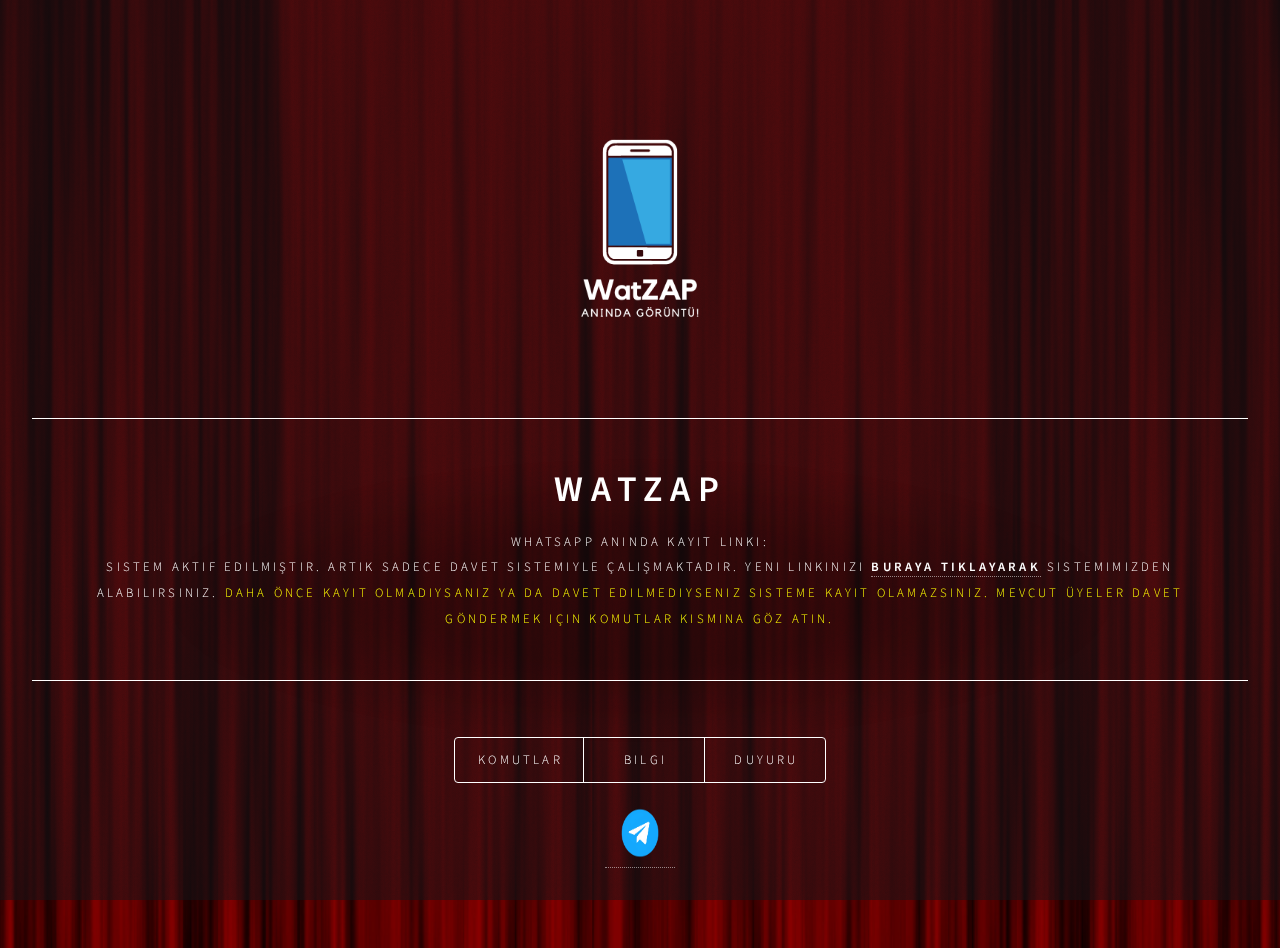
<file: index.html>
<!DOCTYPE HTML>

<html>
	<head>
		<title>WatZap</title>
		<meta charset="utf-8" />
		<meta name="viewport" content="width=device-width, initial-scale=1, user-scalable=no" />
		<link rel="stylesheet" href="assets/css/main.css" />
		<noscript><link rel="stylesheet" href="assets/css/noscript.css" /></noscript>
	</head>
	<body class="is-preload">

		<!-- Wrapper -->
			<div id="wrapper">
               <img src="images/wplogo2.png" style="width: 370px; height: 370px;">
				<!-- Header -->
					<header id="header">
					
						<div class="content">
							<div class="inner">
								<h1>WatZAP</h1>





								<p>WhatsApp Anında Kayıt Linki:<br />
								Sistem aktif edilmiştir. Artık sadece davet sistemiyle çalışmaktadır. Yeni linkinizi <a href="https://watzap.net/kayit"><b>BURAYA TIKLAYARAK</b></a> sistemimizden alabilirsiniz. 
								<font color="yellow">Daha önce kayıt olmadıysanız ya da davet edilmediyseniz sisteme kayıt olamazsınız. Mevcut üyeler davet göndermek için KOMUTLAR kısmına göz atın.</font></p>
							</div>
						</div>
						<nav>
							<ul>
								<li><a href="#komutlar">Komutlar</a></li>
								<li><a href="#bilgi">Bilgi</a></li>
								<li><a href="#duyuru">Duyuru</a></li>
								<!--<li><a href="#elements">Elements</a></li>-->
							</ul>
						</nav>
						<script src="https://cdn.onesignal.com/sdks/OneSignalSDK.js" async=""></script>
<script>
  window.OneSignal = window.OneSignal || [];
  OneSignal.push(function() {
    OneSignal.init({
      appId: "0a1c99b6-be61-42a2-81e1-bf06e5854fef",
    });
  });
</script>
					</header>

				<!-- Main -->
					<div id="main">

						<!-- Intro -->
							<article id="komutlar">
								<h2 class="major">Komutlar</h2>
								<p style="font-size: 20px; "><span style="color: yellow;  font-family: sans-serif;">Kayıt</span> - Sisteme kaydınız yapılır ve anında bilgileriniz gönderilir.</p>
								<p style="font-size: 20px; "><span style="color: yellow;  font-family: sans-serif;">Davet 905xxxxxx</span> - Başında + olmadan yazarak istediğiniz arkadaşınızı sisteme davet edebilirsiniz.</p>
								<p style="font-size: 20px; "><span style="color: yellow;  font-family: sans-serif;">Kanallar</span> - Kanal kategorileri listelenir.</p>
								<p style="font-size: 20px; "><span style="color: yellow;  font-family: sans-serif;">Aç KanalNO </span> - Kanalları kategorisini açıp kapatmak içindir. Örnek: aç 1-2-5-7</p>
								<p style="font-size: 20px; "><span style="color: yellow;  font-family: sans-serif;">Bilgi </span> -  Mevcut bilgileriniz tekrar gönderilir.</p>
								<p style="font-size: 20px; "><span style="color: yellow;  font-family: sans-serif;">Şifre YeniŞifre  </span> -  Hesabınıza yeni şifre belirlemek içindir.</p>
								<p style="font-size: 20px; "> - İleride yeni komutlar eklenecek ve sitemizden bildirilecektir.</p>
 
						


 
							</article>

						<!-- Work -->
							<article id="bilgi">
								<h2 class="major">Bilgilendirme</h2>
								<p style="font-size: 20px; ">WatZAP.NET Dünyanın ilk ve tek sadece whatsapp üzerinden yönetilebilen kayıt sistemidir. Kayıt olduğunuz anda bilgileriniz whatsappınıza iletilir. Whatsapp numarası değişiklik gösterebilir. Bu nedenle her zaman ana sayfamızdaki kayıt linki üzerinden tıklayıp mesaj göndermeniz tavsiye edilir. Üyelik ve tüm işlemler whatsapp üzerinden otomatik olarak yapılır. Hiç bir gizli ya da ek ücret yoktur. Ücretsiz kullanım süreniz bittiğinde devam edip etmemek tamamen size kalmıştır. Devam etmek isteyen kullanıcılarımızın ödeme yapması yeterlidir. Ödeme yapıldığı an sistem otomatikman premium hesabınızı aktif eder. Belli bir sayıya ulaşana kadar ücretsiz kullanım devam edecektir. Belirlenen limit aşıldığında ücretsiz kullanım hakkı sona erdirilecek, yalnız premium kullanıcılar için sistemimiz devam edecektir.</p>
								
							</article>

						<!-- About -->
						<article id="duyuru">
								<h2 class="major">Duyuru - 18 Şubat 2022</h2>
								 <p style="font-size: 20px; "><span style="color: yellow;  font-family: sans-serif;"><u>Önemli değişiklikler</u> </span>  <br> - Yeni üyelikler Türkiye, Almanya ve Azerbaycan olmak üzere 3 ülkeden kabul edilmektedir. Diğer ülkelerden yapılan tüm kayıtlar sistemimizden silinmiştir.
							<br>
									 - Sistem yeni üyelikleri yalnızca mevcut üyelerin davet göndermesi ile kabul eder. Davet edilmeyenler üye olamaz.
							<br>		 - Her kullanıcının 5 davet hakkı olur. Belirli bir süre için yeni davet hakları tarafımızdan eklenir.
							<br>		 - Hatalı davet numarasında davet hakkınız boşa gider. Doğru davet göndermek için KOMUTLAR kısmına bakınız.
							<br>		 - Sayfanın altında bulunan Telegram logosuna tıklayarak duyuru kanalımızı takip etmeyi unutmayın.
									 
							    </p>
							</article>



					
					</div>
				<a href="https://t.me/watzapnet"><img src="telegram.png" alt="" style="width: 70px; height: 50px; margin-top: 25px;"></a>

		
					<footer id="footer">
						<!-- <p class="copyright">&copy; Untitled. Design: <a href="https://html5up.net">HTML5 UP</a>.</p> -->
					</footer>

			</div>
			

		<!-- BG -->
			<div id="bg"></div>

		<!-- Scripts -->
			<script src="assets/js/jquery.min.js"></script>
			<script src="assets/js/browser.min.js"></script>
			<script src="assets/js/breakpoints.min.js"></script>
			<script src="assets/js/util.js"></script>
			<script src="assets/js/main.js"></script>

	</body>
</html>
</file>
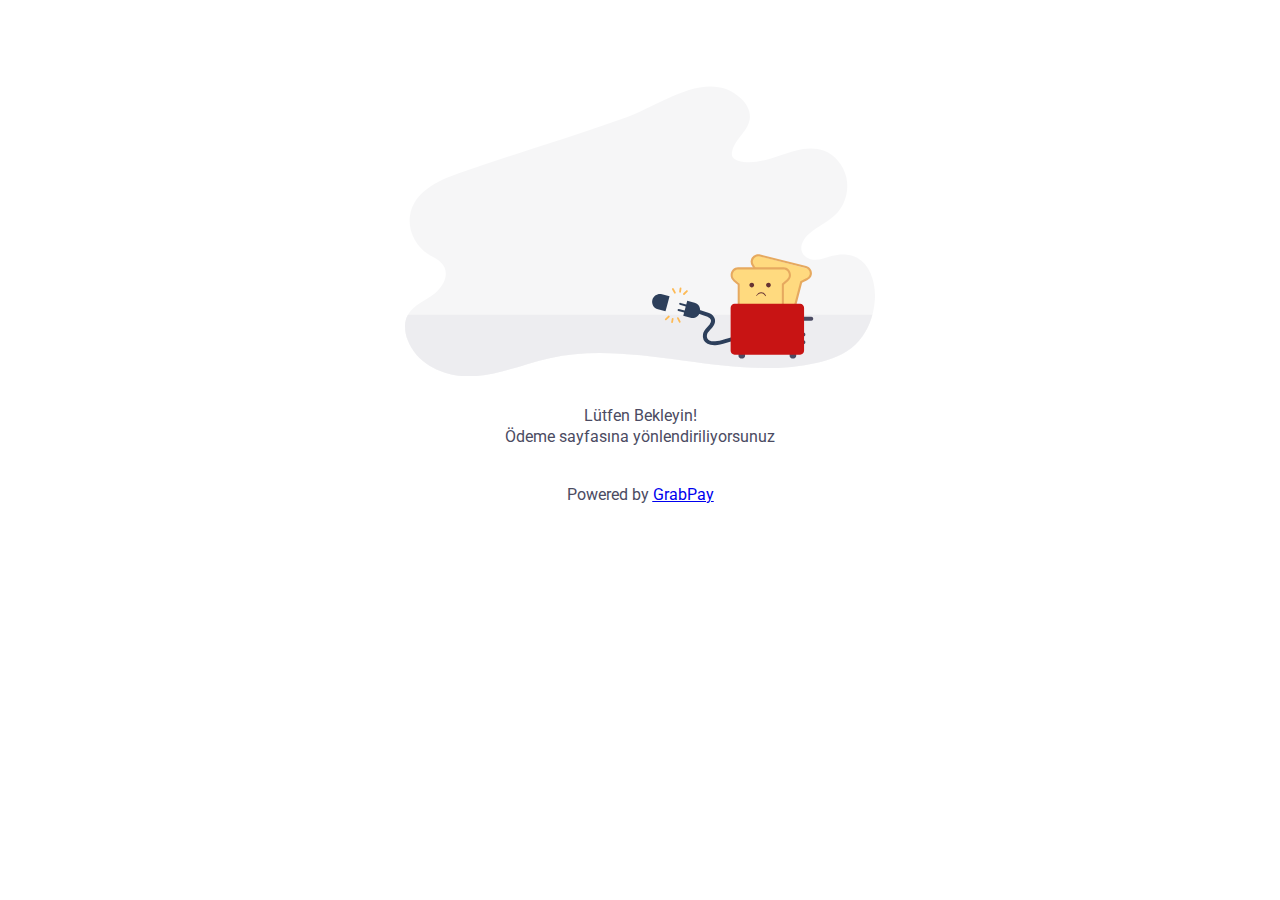
<file: pay/index.html>
<!DOCTYPE html>
<html lang="en" >
<head>
  <meta charset="UTF-8">
  <title>CodePen - Woops. toast</title>
  <link rel="stylesheet" href="./style.css">

</head>
<body>
<!-- partial:index.partial.html -->
<div class="main-error-page">
  <svg
    xmlns="http://www.w3.org/2000/svg"
    xmlns:xlink="http://www.w3.org/1999/xlink"
    width="auto"
    height="290"
    viewBox="0 0 470 290"
  >
    <defs>
      <path
        id="prefix__a"
        d="M221.677 31.582c-55.54 19.895-112.156 36.51-167.848 55.993C33.02 94.854 8.92 106.19 5.062 129.52c-2.513 15.198 5.634 31.108 17.898 38.96 5.99 3.835 13.34 6.531 16.472 13.261 4.87 10.459-3.88 22.449-13.113 28.531-9.236 6.083-20.5 10.905-24.704 21.695-1.121 2.876-1.61 5.944-1.615 9.05v.082c.006 4.547 1.05 9.169 2.674 13.386 10.06 26.125 39.391 37.567 65.477 36.17 26.086-1.398 50.827-12.414 76.417-18.085 43.668-9.678 88.389-3.63 133.098 2.418 45.256 6.122 90.501 12.244 134.63 2.054 13.65-3.153 27.4-8.086 37.944-17.999 11.883-11.174 18.63-28.03 19.648-45.048.069-1.15.106-2.31.112-3.477v-.557c-.067-15.128-5.551-31.08-17.856-37.794-7.833-4.274-17.195-4.1-25.7-1.775-5.43 1.485-10.766 3.811-16.368 3.85-5.601.04-11.763-3-13.386-8.812-1.707-6.11 2.182-12.416 6.642-16.586 9.073-8.477 21.203-12.714 29.44-22.137 7.927-9.07 11.265-22.586 8.575-34.734-2.692-12.149-11.326-22.552-22.189-26.73-14.224-5.471-29.105-.465-44.051 4.542-14.139 4.736-28.34 9.474-42.1 5.336-2.1-.63-4.312-1.606-5.418-3.643-1.08-1.989-.835-4.511-.214-6.719 3.468-12.355 16.938-20.22 17.528-33.12.322-7.01-3.504-13.572-8.325-18.26C327.188 4.247 316.599.782 305.483.782c-28.103 0-59.605 22.132-83.806 30.8z"
      />
      <path
        id="prefix__c"
        d="M39.89.625c-2.162 6.638-7.77 12.79-13.571 16.612-9.236 6.082-20.5 10.904-24.704 21.694C.494 41.807.005 44.875 0 47.98v.082c.006 4.547 1.05 9.17 2.674 13.386 10.06 26.126 39.391 37.568 65.477 36.17 26.086-1.397 50.827-12.414 76.417-18.085 43.668-9.678 88.389-3.629 133.098 2.419 45.256 6.122 90.501 12.244 134.63 2.054 13.65-3.154 27.4-8.086 37.944-18 11.883-11.174 18.63-28.03 19.648-45.048.069-1.15.106-2.31.112-3.477v-.557c-.025-5.484-.761-11.079-2.277-16.3H39.89z"
      />
      <path
        id="prefix__e"
        d="M.99 2.778v5.157c0 1.457 1.467 2.638 3.277 2.638s3.278-1.181 3.278-2.638V2.778c0-1.457-1.467-2.637-3.278-2.637C2.457.141.99 1.321.99 2.778z"
      />
      <path
        id="prefix__g"
        d="M.577 2.778v5.157c0 1.457 1.468 2.638 3.279 2.638 1.81 0 3.278-1.181 3.278-2.638V2.778c0-1.457-1.468-2.637-3.278-2.637S.576 1.321.576 2.778z"
      />
      <path
        id="prefix__i"
        d="M.39 2.037c0 1.08.88 1.956 1.966 1.956 1.087 0 1.968-.877 1.968-1.956 0-1.08-.88-1.956-1.968-1.956C1.27.081.39.957.39 2.037z"
      />
      <path
        id="prefix__k"
        d="M.39 2.466c0 1.08.88 1.956 1.966 1.956 1.087 0 1.968-.875 1.968-1.956 0-1.079-.88-1.954-1.968-1.954C1.27.512.39 1.387.39 2.466z"
      />
      <path
        id="prefix__m"
        d="M1.963.022C.893.022.026.898.026 1.977c0 1.08.867 1.956 1.937 1.956H16.45c1.068 0 1.935-.876 1.935-1.956 0-1.079-.867-1.955-1.935-1.955H1.963z"
      />
      <path
        id="prefix__o"
        d="M5.214 5.34c-.85 3.38 1.072 5.145 5.14 11.15L.464 55.893l44.419 11.492 9.888-39.401c6.384-3.286 8.919-3.909 9.77-7.295.793-3.159-1.093-6.383-4.206-7.189L12.294 1.071c-.48-.125-.962-.185-1.437-.185-2.598 0-4.972 1.783-5.643 4.453z"
      />
      <path
        id="prefix__q"
        d="M5 6.465c-1.055 4.052 1.213 6.332 4.666 11.2l-9.2 35.38 2.075.52 9.442-36.306c-3.886-5.53-5.717-7.165-4.909-10.276.758-2.91 3.791-4.675 6.762-3.933l45.868 11.453c2.971.742 4.772 3.714 4.015 6.624-.81 3.118-3.222 3.687-9.328 6.72L44.95 64.154l2.076.518 9.2-35.38c5.404-2.654 8.514-3.59 9.57-7.646 1.047-4.032-1.447-8.15-5.563-9.177L14.365 1.016c-.635-.159-1.273-.234-1.9-.234-3.44 0-6.58 2.274-7.465 5.683z"
      />
      <path
        id="prefix__s"
        d="M5.916.737C2.89.737.428 3.265.428 6.37c0 3.326 2.16 4.498 7.25 9.07v32.236h43.2V15.44c5.077-4.56 7.25-5.74 7.25-9.07 0-3.105-2.462-5.633-5.488-5.633H5.916z"
      />
      <path
        id="prefix__u"
        d="M7.721.63C3.638.63.314 4.073.314 8.3c0 4.249 2.667 5.935 7.065 9.878v30.697h2.058V17.21C4.476 12.72 2.375 11.562 2.375 8.3c0-3.05 2.398-5.535 5.346-5.535h45.511c2.949 0 5.347 2.484 5.347 5.534 0 3.269-2.108 4.422-7.062 8.911v31.665h2.06V18.178c4.389-3.939 7.061-5.626 7.061-9.879 0-4.227-3.32-7.668-7.406-7.668H7.722z"
      />
      <path
        id="prefix__w"
        d="M4.278.171C2.09.171.314 1.931.314 4.097v43c0 2.168 1.776 3.926 3.964 3.926H69.79c2.187 0 3.963-1.758 3.963-3.926v-43C73.753 1.93 71.977.17 69.79.17H4.278z"
      />
      <path
        id="prefix__y"
        d="M.102 2.593C-.017 3.898.95 5.053 2.26 5.177c1.308.122 2.469-.835 2.591-2.138C4.97 1.735 4.007.58 2.696.456 2.62.448 2.544.445 2.47.445 1.253.445.217 1.367.102 2.593z"
      />
      <path
        id="prefix__A"
        d="M.007 2.613c-.119 1.303.844 2.459 2.155 2.582 1.311.122 2.472-.834 2.593-2.138.12-1.304-.843-2.46-2.154-2.582-.077-.009-.153-.011-.227-.011-1.216 0-2.253.92-2.367 2.149z"
      />
      <path
        id="prefix__C"
        d="M.79 3.73c-.144.275.15.627.337.37C3.783.462 7.604.373 9.772 4.237c.244.43.852-.108.639-.557C9.353 1.496 7.533.36 5.676.36 3.852.36 1.994 1.456.79 3.73z"
      />
      <path
        id="prefix__E"
        d="M8.699 4.235L2.878 2.667c-.528-.144-1.074.182-1.219.725-.143.547.167 1.102.693 1.243l5.821 1.572-1.076 4.048-5.821-1.572c-.528-.141-1.073.183-1.217.729-.145.544.164 1.1.692 1.24l5.822 1.573-.9 3.377 7.313 1.973c4.037 1.088 8.21-1.407 9.32-5.573.753-2.832-.102-5.71-1.996-7.605-.893-.891-2.014-1.564-3.307-1.914L9.69.511 8.7 4.235z"
      />
      <path
        id="prefix__G"
        d="M1.203 6.693c-1.123 4.183 1.356 8.479 5.536 9.596l7.57 2.024 1.534-5.714 2.531-9.428-7.569-2.025C10.128.966 9.445.88 8.775.88c-3.462 0-6.632 2.31-7.572 5.814z"
      />
    </defs>
    <g fill="none" fill-rule="evenodd">
      <path fill="#FFF" d="M0 0H1366V800H0z" transform="translate(-448 -158)" />
      <g>
        <g transform="translate(-448 -158) translate(448 157) translate(0 .61)">
          <mask id="prefix__b" fill="#fff">
            <use xlink:href="#prefix__a" />
          </mask>
          <path
            fill="#F6F6F7"
            d="M-5.995 296.763L475.995 296.763 475.995 -5.213 -5.995 -5.213z"
            mask="url(#prefix__b)"
          />
        </g>
        <g
          transform="translate(-448 -158) translate(448 157) translate(0 193.645)"
        >
          <mask id="prefix__d" fill="#fff">
            <use xlink:href="#prefix__c" />
          </mask>
          <path
            fill="#EDEDF0"
            d="M-20.194 115.101L487.354 115.101 487.354 36.101 -20.194 36.101z"
            mask="url(#prefix__d)"
          />
        </g>
        
        <g 
          transform="translate(-448 -158) translate(448 157) translate(389.862 231.813)"
        >
          <mask id="prefix__n" fill="#fff">
            <use xlink:href="#prefix__m" />
          </mask>
          <path
                 class="fio"
            fill="#4B4B62"
            d="M-5.969 9.929L24.38 9.929 24.38 -5.973 -5.969 -5.973z"
            mask="url(#prefix__n)"
          />
        </g>

        <path class="fio"
          stroke="#2D3F5B"
          stroke-linecap="round"
          stroke-width="4"
          d="M332.999 253.51c-7.766-.244-14.938 4.491-22.688 4.744-2.34.077-4.8.01-6.847-1.128-2.662-1.483-3.966-4.531-3.511-7.501.564-3.683 3.808-5.906 6.02-8.612 3.643-4.453 2.47-9.05-2.76-11.169-5.66-2.293-11.803-3.685-17.833-4.585"
          transform="translate(-448 -158) translate(448 157)"
        />

        <g class="full-torradeira">
          <g
            transform="translate(-448 -158) translate(448 157) translate(332.51 262.987)"
          >
            <mask id="prefix__f" fill="#fff">
              <use xlink:href="#prefix__e" />
            </mask>
            <path
              fill="#4B4B62"
              d="M-5.006 16.566L13.541 16.566 13.541 -5.855 -5.006 -5.855z"
              mask="url(#prefix__f)"
            />
          </g>
          <g
            transform="translate(-448 -158) translate(448 157) translate(384.066 262.987)"
          >
            <mask id="prefix__h" fill="#fff">
              <use xlink:href="#prefix__g" />
            </mask>
            <path
              fill="#4B4B62"
              d="M-5.418 16.566L13.129 16.566 13.129 -5.855 -5.418 -5.855z"
              mask="url(#prefix__h)"
            />
          </g>
          <g
            transform="translate(-448 -158) translate(448 157) translate(396.056 247.4)"
          >
            <mask id="prefix__j" fill="#fff">
              <use xlink:href="#prefix__i" />
            </mask>
            <path
              fill="#4B4B62"
              d="M-5.605 9.989L10.318 9.989 10.318 -5.913 -5.605 -5.913z"
              mask="url(#prefix__j)"
            />
          </g>
          <g
            transform="translate(-448 -158) translate(448 157) translate(396.056 254.793)"
          >
            <mask id="prefix__l" fill="#fff">
              <use xlink:href="#prefix__k" />
            </mask>
            <path
              fill="#4B4B62"
              d="M-5.605 10.418L10.318 10.418 10.318 -5.483 -5.605 -5.483z"
              mask="url(#prefix__l)"
            />
          </g>

          <g class="pao-atras">
            <g
              transform="translate(-448 -158) translate(448 157) translate(340.903 169.665)"
            >
              <mask id="prefix__p" fill="#fff">
                <use xlink:href="#prefix__o" />
              </mask>
              <path
                fill="#FFDA7F"
                d="M-5.53 73.379L70.718 73.379 70.718 -5.109 -5.53 -5.109z"
                mask="url(#prefix__p)"
              />
            </g>
            <g
              transform="translate(-448 -158) translate(448 157) translate(340.903 168.466)"
            >
              <mask id="prefix__r" fill="#fff">
                <use xlink:href="#prefix__q" />
              </mask>
              <path
                fill="#E6A95F"
                d="M-5.53 70.667L72.03 70.667 72.03 -5.213 -5.53 -5.213z"
                mask="url(#prefix__r)"
              />
            </g>
          </g>

          <g class="pao-frente">
            <g
              transform="translate(-448 -158) translate(448 157) translate(326.515 182.854)"
            >
              <mask id="prefix__t" fill="#fff">
                <use xlink:href="#prefix__s" />
              </mask>
              <path
                fill="#FFDA7F"
                d="M-5.568 53.67L64.123 53.67 64.123 -5.259 -5.568 -5.259z"
                mask="url(#prefix__t)"
              />
            </g>
            <g
              transform="translate(-448 -158) translate(448 157) translate(325.316 181.655)"
            >
              <mask id="prefix__v" fill="#fff">
                <use xlink:href="#prefix__u" />
              </mask>
              <path
                fill="#E6A95F"
                d="M-5.68 54.87L66.634 54.87 66.634 -5.363 -5.68 -5.363z"
                mask="url(#prefix__v)"
              />
            </g>

            <g
              
              transform="translate(-448 -158) translate(448 157) translate(344.301 197.242)"
            >
              <mask id="prefix__z" fill="#fff">
                <use xlink:href="#prefix__y" />
              </mask>
              <path
                     class="olho-esq"
                fill="#633"
                d="M-4.153 -6.995L12.298 -3.797 9.107 12.627 -7.346 9.429z"
                mask="url(#prefix__z)"
              />
            </g>
            <g
               
              transform="translate(-448 -158) translate(448 157) translate(361.087 197.242)"
            >
              <mask id="prefix__B" fill="#fff">
                <use xlink:href="#prefix__A" />
              </mask>
              <path
                    class="olho-dir"
                fill="#633"
                d="M-4.248 -6.976L12.203 -3.778 9.011 12.645 -7.441 9.448z"
                mask="url(#prefix__B)"
              />
            </g>
            <g
               
              transform="translate(-448 -158) translate(448 157) translate(350.495 206.834)"
            >
              <mask id="prefix__D" fill="#fff">
                <use xlink:href="#prefix__C" />
              </mask>
              <path
                    class="boca"
                fill="#633"
                d="M-3.14 -7.546L17.993 -3.438 14.8 12.985 -6.333 8.878z"
                mask="url(#prefix__D)"
              />
            </g>
          </g>
          <g
            class="torradeira"
            transform="translate(-448 -158) translate(448 157) translate(325.316 218.624)"
          >
            <mask id="prefix__x" fill="#fff">
              <use xlink:href="#prefix__w" />
            </mask>
            <path
              fill="#C81414"
              d="M-5.68 57.017L79.748 57.017 79.748 -5.823 -5.68 -5.823z"
              mask="url(#prefix__x)"
            />
          </g>
        </g>
        <g
          class="raios"
          stroke="#fdba55"
          stroke-linecap="round"
          stroke-width="1.8"
        >
          <path
            d="M18.393 5.769L21.35 2.82M9.304 4.452L7.306.783M14.502 3.516L14.981.207M3.272 28.271L.229 31.133M12.317 29.853L14.208 33.577M7.095 30.637L6.52 33.93"
            transform="translate(-448 -158) translate(448 157) translate(260.571 203.237)"
          />
        </g>
        <g
           
          transform="translate(-448 -158) translate(448 157) translate(272.561 215.226)"
        >
          <mask id="prefix__F" fill="#fff">
            <use xlink:href="#prefix__E" />
          </mask>
          <path class="tomada"
            fill="#2D3F5B"
            d="M10.383 -14.007L34.351 9.962 12.875 31.438 -11.095 7.469z"
            mask="url(#prefix__F)"
          />
        </g>
        <g
           
          transform="translate(-448 -158) translate(448 157) translate(246.184 208.033)"
        >
          <mask id="prefix__H" fill="#fff">
            <use xlink:href="#prefix__G" />
          </mask>
          <path class="tomada"
            fill="#2D3F5B"
            d="M10.807 -12.875L32.391 8.709 10.793 30.309 -10.793 8.724z"
            mask="url(#prefix__H)"
          />
        </g>
      </g>
    </g>
  </svg>

   <h2 class="error-subtitle">
    Lütfen Bekleyin! <br>Ödeme sayfasına yönlendiriliyorsunuz
  </h2>
  <h2 class="error-subtitle">
    Powered by <a href="https://www.grab.com/sg/pay/" target="_blank"><u>GrabPay</u></a>
  </h2>


 
</div>
<!-- partial -->
  <script  src="./script.js"></script>

</body>
</html>
</file>
<file: assets/css/noscript.css>
/*
	Dimension by HTML5 UP
	html5up.net | @ajlkn
	Free for personal and commercial use under the CCA 3.0 license (html5up.net/license)
*/

/* BG */

	body.is-preload #bg:before {
		background-color: transparent;
	}

/* Header */

	body.is-preload #header {
		-moz-filter: none;
		-webkit-filter: none;
		-ms-filter: none;
		filter: none;
	}

		body.is-preload #header > * {
			opacity: 1;
		}

		body.is-preload #header .content .inner {
			max-height: none;
			padding: 3rem 2rem;
			opacity: 1;
		}

/* Main */

	#main article {
		opacity: 1;
		margin: 4rem 0 0 0;
	}
</file>
<file: pay/style.css>
@import url('https://fonts.googleapis.com/css2?family=Roboto&display=swap');
.main-error-page {
  min-height: 600px;
  margin: 0px auto;
  width: auto;
  max-width: 560px;
  display: flex;
  align-items: center;
  justify-content: center;
  flex-direction: column;
}
.error-title {
  max-width: 529px; 
  font-family: Roboto;
  font-size: 38px;
  font-weight: bold;
  font-stretch: normal;
  font-style: normal;
  line-height: normal;
  letter-spacing: normal;
  text-align: center;
  color: #4b4b62;
  margin-bottom: 16px;
}

.error-subtitle {
  max-width: 568px; 
  font-family: Roboto;
  font-size: 16px;
  font-weight: normal;
  font-stretch: normal;
  font-style: normal;
  line-height: 1.31;
  letter-spacing: normal;
  text-align: center;
  color: #4b4b62;
  margin-bottom: 24px;
}
svg {
  margin-bottom: 16px;
}


.full-torradeira {
   
}
.torradeira {
}

.pao-atras {
  animation: leftright 1s alternate infinite;
  transform-origin: center;
}
.pao-frente {
    animation: leftright 1s 0.3s alternate infinite;
  transform-origin: center;
}

.olho-esq {
  
    animation: sad 2s alternate infinite;
  transform-origin: center;
}

.olho-dir {
  
    animation: sad 2s alternate infinite;
  transform-origin: center;
}
.boca {
    animation: sad 2s alternate infinite;
  transform-origin: center;
}
.raios {
  -webkit-animation: flicker-4 4s linear infinite both;
  animation: flicker-4 4s linear infinite both;
}
.tomada {
  -webkit-animation: vibrate-1 3s linear infinite both;
	        animation: vibrate-1 3s linear infinite both;
}
.fio-500 {
  -webkit-animation: vibrate-1 3s linear infinite both;
	        animation: vibrate-1 3s linear infinite both;
}
.fio{ 
  -webkit-animation: vibrate-1 3s linear infinite both;
	        animation: vibrate-1 3s linear infinite both;
}

@keyframes scales {
  from {
    transform: scale(0.98);
  }
  to {
    transform: scale(1);
  }
}

/* ----------------------------------------------
 * Generated by Animista on 2020-4-1 14:58:16
 * Licensed under FreeBSD License.
 * See http://animista.net/license for more info. 
 * w: http://animista.net, t: @cssanimista
 * ---------------------------------------------- */

/**
 * ----------------------------------------
 * animation flicker-4
 * ----------------------------------------
 */
@-webkit-keyframes flicker-4 {
  0%,
  100% {
    opacity: 1;
  }
  31.98% {
    opacity: 1;
  }
  32% {
    opacity: 0;
  }
  32.8% {
    opacity: 0;
  }
  32.82% {
    opacity: 1;
  }
  34.98% {
    opacity: 1;
  }
  35% {
    opacity: 0;
  }
  35.7% {
    opacity: 0;
  }
  35.72% {
    opacity: 1;
  }
  36.98% {
    opacity: 1;
  }
  37% {
    opacity: 0;
  }
  37.6% {
    opacity: 0;
  }
  37.62% {
    opacity: 1;
  }
  67.98% {
    opacity: 1;
  }
  68% {
    opacity: 0;
  }
  68.4% {
    opacity: 0;
  }
  68.42% {
    opacity: 1;
  }
  95.98% {
    opacity: 1;
  }
  96% {
    opacity: 0;
  }
  96.7% {
    opacity: 0;
  }
  96.72% {
    opacity: 1;
  }
  98.98% {
    opacity: 1;
  }
  99% {
    opacity: 0;
  }
  99.6% {
    opacity: 0;
  }
  99.62% {
    opacity: 1;
  }
}
@keyframes flicker-4 {
  0%,
  100% {
    opacity: 1;
  }
  31.98% {
    opacity: 1;
  }
  32% {
    opacity: 0;
  }
  32.8% {
    opacity: 0;
  }
  32.82% {
    opacity: 1;
  }
  34.98% {
    opacity: 1;
  }
  35% {
    opacity: 0;
  }
  35.7% {
    opacity: 0;
  }
  35.72% {
    opacity: 1;
  }
  36.98% {
    opacity: 1;
  }
  37% {
    opacity: 0;
  }
  37.6% {
    opacity: 0;
  }
  37.62% {
    opacity: 1;
  }
  67.98% {
    opacity: 1;
  }
  68% {
    opacity: 0;
  }
  68.4% {
    opacity: 0;
  }
  68.42% {
    opacity: 1;
  }
  95.98% {
    opacity: 1;
  }
  96% {
    opacity: 0;
  }
  96.7% {
    opacity: 0;
  }
  96.72% {
    opacity: 1;
  }
  98.98% {
    opacity: 1;
  }
  99% {
    opacity: 0;
  }
  99.6% {
    opacity: 0;
  }
  99.62% {
    opacity: 1;
  }
}


/* ----------------------------------------------
 * Generated by Animista on 2020-4-1 15:17:57
 * Licensed under FreeBSD License.
 * See http://animista.net/license for more info. 
 * w: http://animista.net, t: @cssanimista
 * ---------------------------------------------- */

/**
 * ----------------------------------------
 * animation vibrate-1
 * ----------------------------------------
 */
@-webkit-keyframes vibrate-1 {
  0% {
    -webkit-transform: translate(0);
            transform: translate(0);
  }
  20% {
    -webkit-transform: translate(-2px, 2px);
            transform: translate(-2px, 2px);
  }
  40% {
    -webkit-transform: translate(-2px, -2px);
            transform: translate(-2px, -2px);
  }
  60% {
    -webkit-transform: translate(2px, 2px);
            transform: translate(2px, 2px);
  }
  80% {
    -webkit-transform: translate(2px, -2px);
            transform: translate(2px, -2px);
  }
  100% {
    -webkit-transform: translate(0);
            transform: translate(0);
  }
}
@keyframes vibrate-1 {
  0% {
    -webkit-transform: translate(0);
            transform: translate(0);
  }
  20% {
    -webkit-transform: translate(-2px, 2px);
            transform: translate(-2px, 2px);
  }
  40% {
    -webkit-transform: translate(-2px, -2px);
            transform: translate(-2px, -2px);
  }
  60% {
    -webkit-transform: translate(2px, 2px);
            transform: translate(2px, 2px);
  }
  80% {
    -webkit-transform: translate(2px, -2px);
            transform: translate(2px, -2px);
  }
  100% {
    -webkit-transform: translate(0);
            transform: translate(0);
  }
}



/* ----------------------------------------------
 * Generated by Animista on 2020-4-1 15:42:45
 * Licensed under FreeBSD License.
 * See http://animista.net/license for more info. 
 * w: http://animista.net, t: @cssanimista
 * ---------------------------------------------- */

/**
 * ----------------------------------------
 * animation wobble-ver-right
 * ----------------------------------------
 */
@-webkit-keyframes wobble-ver-right {
  0%,
  100% {
    -webkit-transform: translateY(0) rotate(0);
            transform: translateY(0) rotate(0);
    -webkit-transform-origin: 50% 50%;
            transform-origin: 50% 50%;
  }
  15% {
    -webkit-transform: translateY(-30px) rotate(6deg);
            transform: translateY(-30px) rotate(6deg);
  }
  30% {
    -webkit-transform: translateY(15px) rotate(-6deg);
            transform: translateY(15px) rotate(-6deg);
  }
  45% {
    -webkit-transform: translateY(-15px) rotate(3.6deg);
            transform: translateY(-15px) rotate(3.6deg);
  }
  60% {
    -webkit-transform: translateY(9px) rotate(-2.4deg);
            transform: translateY(9px) rotate(-2.4deg);
  }
  75% {
    -webkit-transform: translateY(-6px) rotate(1.2deg);
            transform: translateY(-6px) rotate(1.2deg);
  }
}
 

@keyframes sad {
  0% {
    transform: rotateX(0deg) rotateY(0deg);
  }
  100% {
    transform: rotateX(10deg)  rotateY(5deg);
  }
}

@keyframes leftright{
  
  0%{
    transform: rotateZ( 0deg)
  }
   100%{
    transform: rotateZ( -15deg)
  }
}
</file>
<file: assets/css/main.css>
@import url(fontawesome-all.min.css);
@import url("https://fonts.googleapis.com/css?family=Source+Sans+Pro:300italic,600italic,300,600");

/*
	Dimension by HTML5 UP
	html5up.net | @ajlkn
	Free for personal and commercial use under the CCA 3.0 license (html5up.net/license)
*/

html, body, div, span, applet, object,
iframe, h1, h2, h3, h4, h5, h6, p, blockquote,
pre, a, abbr, acronym, address, big, cite,
code, del, dfn, em, img, ins, kbd, q, s, samp,
small, strike, strong, sub, sup, tt, var, b,
u, i, center, dl, dt, dd, ol, ul, li, fieldset,
form, label, legend, table, caption, tbody,
tfoot, thead, tr, th, td, article, aside,
canvas, details, embed, figure, figcaption,
footer, header, hgroup, menu, nav, output, ruby,
section, summary, time, mark, audio, video {
	margin: 0;
	padding: 0;
	border: 0;
	font-size: 100%;
	font: inherit;
	vertical-align: baseline;}

article, aside, details, figcaption, figure,
footer, header, hgroup, menu, nav, section {
	display: block;}

body {
	line-height: 1;
}

ol, ul {
	list-style: none;
}

blockquote, q {
	quotes: none;
}

	blockquote:before, blockquote:after, q:before, q:after {
		content: '';
		content: none;
	}

table {
	border-collapse: collapse;
	border-spacing: 0;
}

body {
	-webkit-text-size-adjust: none;
}

mark {
	background-color: transparent;
	color: inherit;
}

input::-moz-focus-inner {
	border: 0;
	padding: 0;
}

input, select, textarea {
	-moz-appearance: none;
	-webkit-appearance: none;
	-ms-appearance: none;
	appearance: none;
}

/* Basic */

	@-ms-viewport {
		width: device-width;
	}

	@media screen and (max-width: 480px) {

		html, body {
			min-width: 320px;
		}

	}

	html {
		box-sizing: border-box;
	}

	*, *:before, *:after {
		box-sizing: inherit;
	}

	body {
		background: #1b1f22;
	}

		body.is-preload *, body.is-preload *:before, body.is-preload *:after {
			-moz-animation: none !important;
			-webkit-animation: none !important;
			-ms-animation: none !important;
			animation: none !important;
			-moz-transition: none !important;
			-webkit-transition: none !important;
			-ms-transition: none !important;
			transition: none !important;
		}

/* Type */

	html {
		font-size: 16pt;
	}

		@media screen and (max-width: 1680px) {

			html {
				font-size: 12pt;
			}

		}

		@media screen and (max-width: 736px) {

			html {
				font-size: 11pt;
			}

		}

		@media screen and (max-width: 360px) {

			html {
				font-size: 10pt;
			}

		}

	body, input, select, textarea {
		color: #ffffff;
		font-family: "Source Sans Pro", sans-serif;
		font-weight: 300;
		font-size: 1rem;
		line-height: 1.65;
	}

	a {
		-moz-transition: color 0.2s ease-in-out, background-color 0.2s ease-in-out, border-bottom-color 0.2s ease-in-out;
		-webkit-transition: color 0.2s ease-in-out, background-color 0.2s ease-in-out, border-bottom-color 0.2s ease-in-out;
		-ms-transition: color 0.2s ease-in-out, background-color 0.2s ease-in-out, border-bottom-color 0.2s ease-in-out;
		transition: color 0.2s ease-in-out, background-color 0.2s ease-in-out, border-bottom-color 0.2s ease-in-out;
		border-bottom: dotted 1px rgba(255, 255, 255, 0.5);
		text-decoration: none;
		color: inherit;
	}

		a:hover {
			border-bottom-color: transparent;
		}

	strong, b {
		color: #ffffff;
		font-weight: 600;
	}

	em, i {
		font-style: italic;
	}

	p {
		margin: 0 0 2rem 0;
	}

	h1, h2, h3, h4, h5, h6 {
		color: #ffffff;
		font-weight: 600;
		line-height: 1.5;
		margin: 0 0 1rem 0;
		text-transform: uppercase;
		letter-spacing: 0.2rem;
	}

		h1 a, h2 a, h3 a, h4 a, h5 a, h6 a {
			color: inherit;
			text-decoration: none;
		}

		h1.major, h2.major, h3.major, h4.major, h5.major, h6.major {
			border-bottom: solid 1px #ffffff;
			width: -moz-max-content;
			width: -webkit-max-content;
			width: -ms-max-content;
			width: max-content;
			padding-bottom: 0.5rem;
			margin: 0 0 2rem 0;
		}

	h1 {
		font-size: 2.25rem;
		line-height: 1.3;
		letter-spacing: 0.5rem;
	}

	h2 {
		font-size: 1.5rem;
		line-height: 1.4;
		letter-spacing: 0.5rem;
	}

	h3 {
		font-size: 1rem;
	}

	h4 {
		font-size: 0.8rem;
	}

	h5 {
		font-size: 0.7rem;
	}

	h6 {
		font-size: 0.6rem;
	}

	@media screen and (max-width: 736px) {

		h1 {
			font-size: 1.75rem;
			line-height: 1.4;
		}

		h2 {
			font-size: 1.25em;
			line-height: 1.5;
		}

	}

	sub {
		font-size: 0.8rem;
		position: relative;
		top: 0.5rem;
	}

	sup {
		font-size: 0.8rem;
		position: relative;
		top: -0.5rem;
	}

	blockquote {
		border-left: solid 4px #ffffff;
		font-style: italic;
		margin: 0 0 2rem 0;
		padding: 0.5rem 0 0.5rem 2rem;
	}

	code {
		background: rgba(255, 255, 255, 0.075);
		border-radius: 4px;
		font-family: "Courier New", monospace;
		font-size: 0.9rem;
		margin: 0 0.25rem;
		padding: 0.25rem 0.65rem;
	}

	pre {
		-webkit-overflow-scrolling: touch;
		font-family: "Courier New", monospace;
		font-size: 0.9rem;
		margin: 0 0 2rem 0;
	}

		pre code {
			display: block;
			line-height: 1.75;
			padding: 1rem 1.5rem;
			overflow-x: auto;
		}

	hr {
		border: 0;
		border-bottom: solid 1px #ffffff;
		margin: 2.75rem 0;
	}

	.align-left {
		text-align: left;
	}

	.align-center {
		text-align: center;
	}

	.align-right {
		text-align: right;
	}

/* Form */

	form {
		margin: 0 0 2rem 0;
	}

		form > :last-child {
			margin-bottom: 0;
		}

		form > .fields {
			display: -moz-flex;
			display: -webkit-flex;
			display: -ms-flex;
			display: flex;
			-moz-flex-wrap: wrap;
			-webkit-flex-wrap: wrap;
			-ms-flex-wrap: wrap;
			flex-wrap: wrap;
			width: calc(100% + 3rem);
			margin: -1.5rem 0 2rem -1.5rem;
		}

			form > .fields > .field {
				-moz-flex-grow: 0;
				-webkit-flex-grow: 0;
				-ms-flex-grow: 0;
				flex-grow: 0;
				-moz-flex-shrink: 0;
				-webkit-flex-shrink: 0;
				-ms-flex-shrink: 0;
				flex-shrink: 0;
				padding: 1.5rem 0 0 1.5rem;
				width: calc(100% - 1.5rem);
			}

				form > .fields > .field.half {
					width: calc(50% - 0.75rem);
				}

				form > .fields > .field.third {
					width: calc(100%/3 - 0.5rem);
				}

				form > .fields > .field.quarter {
					width: calc(25% - 0.375rem);
				}

		@media screen and (max-width: 480px) {

			form > .fields {
				width: calc(100% + 3rem);
				margin: -1.5rem 0 2rem -1.5rem;
			}

				form > .fields > .field {
					padding: 1.5rem 0 0 1.5rem;
					width: calc(100% - 1.5rem);
				}

					form > .fields > .field.half {
						width: calc(100% - 1.5rem);
					}

					form > .fields > .field.third {
						width: calc(100% - 1.5rem);
					}

					form > .fields > .field.quarter {
						width: calc(100% - 1.5rem);
					}

		}

	label {
		color: #ffffff;
		display: block;
		font-size: 0.8rem;
		font-weight: 300;
		letter-spacing: 0.2rem;
		line-height: 1.5;
		margin: 0 0 1rem 0;
		text-transform: uppercase;
	}

	input[type="text"],
	input[type="password"],
	input[type="email"],
	input[type="tel"],
	select,
	textarea {
		-moz-appearance: none;
		-webkit-appearance: none;
		-ms-appearance: none;
		appearance: none;
		-moz-transition: border-color 0.2s ease-in-out, box-shadow 0.2s ease-in-out, background-color 0.2s ease-in-out;
		-webkit-transition: border-color 0.2s ease-in-out, box-shadow 0.2s ease-in-out, background-color 0.2s ease-in-out;
		-ms-transition: border-color 0.2s ease-in-out, box-shadow 0.2s ease-in-out, background-color 0.2s ease-in-out;
		transition: border-color 0.2s ease-in-out, box-shadow 0.2s ease-in-out, background-color 0.2s ease-in-out;
		background-color: transparent;
		border-radius: 4px;
		border: solid 1px #ffffff;
		color: inherit;
		display: block;
		outline: 0;
		padding: 0 1rem;
		text-decoration: none;
		width: 100%;
	}

		input[type="text"]:invalid,
		input[type="password"]:invalid,
		input[type="email"]:invalid,
		input[type="tel"]:invalid,
		select:invalid,
		textarea:invalid {
			box-shadow: none;
		}

		input[type="text"]:focus,
		input[type="password"]:focus,
		input[type="email"]:focus,
		input[type="tel"]:focus,
		select:focus,
		textarea:focus {
			background: rgba(255, 255, 255, 0.075);
			border-color: #ffffff;
			box-shadow: 0 0 0 1px #ffffff;
		}

	select {
		background-image: url("data:image/svg+xml;charset=utf8,%3Csvg xmlns='http://www.w3.org/2000/svg' width='40' height='40' preserveAspectRatio='none' viewBox='0 0 40 40'%3E%3Cpath d='M9.4,12.3l10.4,10.4l10.4-10.4c0.2-0.2,0.5-0.4,0.9-0.4c0.3,0,0.6,0.1,0.9,0.4l3.3,3.3c0.2,0.2,0.4,0.5,0.4,0.9 c0,0.4-0.1,0.6-0.4,0.9L20.7,31.9c-0.2,0.2-0.5,0.4-0.9,0.4c-0.3,0-0.6-0.1-0.9-0.4L4.3,17.3c-0.2-0.2-0.4-0.5-0.4-0.9 c0-0.4,0.1-0.6,0.4-0.9l3.3-3.3c0.2-0.2,0.5-0.4,0.9-0.4S9.1,12.1,9.4,12.3z' fill='%23ffffff' /%3E%3C/svg%3E");
		background-size: 1.25rem;
		background-repeat: no-repeat;
		background-position: calc(100% - 1rem) center;
		height: 2.75rem;
		padding-right: 2.75rem;
		text-overflow: ellipsis;
	}

		select option {
			color: #ffffff;
			background: #1b1f22;
		}

		select:focus::-ms-value {
			background-color: transparent;
		}

		select::-ms-expand {
			display: none;
		}

	input[type="text"],
	input[type="password"],
	input[type="email"],
	select {
		height: 2.75rem;
	}

	textarea {
		padding: 0.75rem 1rem;
	}

	input[type="checkbox"],
	input[type="radio"] {
		-moz-appearance: none;
		-webkit-appearance: none;
		-ms-appearance: none;
		appearance: none;
		display: block;
		float: left;
		margin-right: -2rem;
		opacity: 0;
		width: 1rem;
		z-index: -1;
	}

		input[type="checkbox"] + label,
		input[type="radio"] + label {
			text-decoration: none;
			-moz-user-select: none;
			-webkit-user-select: none;
			-ms-user-select: none;
			user-select: none;
			color: #ffffff;
			cursor: pointer;
			display: inline-block;
			font-size: 0.8rem;
			font-weight: 300;
			margin: 0 0 0.5rem 0;
			padding-left: 2.65rem;
			padding-right: 0.75rem;
			position: relative;
		}

			input[type="checkbox"] + label:before,
			input[type="radio"] + label:before {
				-moz-osx-font-smoothing: grayscale;
				-webkit-font-smoothing: antialiased;
				display: inline-block;
				font-style: normal;
				font-variant: normal;
				text-rendering: auto;
				line-height: 1;
				text-transform: none !important;
				font-family: 'Font Awesome 5 Free';
				font-weight: 900;
			}

			input[type="checkbox"] + label:before,
			input[type="radio"] + label:before {
				-moz-transition: border-color 0.2s ease-in-out, box-shadow 0.2s ease-in-out, background-color 0.2s ease-in-out;
				-webkit-transition: border-color 0.2s ease-in-out, box-shadow 0.2s ease-in-out, background-color 0.2s ease-in-out;
				-ms-transition: border-color 0.2s ease-in-out, box-shadow 0.2s ease-in-out, background-color 0.2s ease-in-out;
				transition: border-color 0.2s ease-in-out, box-shadow 0.2s ease-in-out, background-color 0.2s ease-in-out;
				border-radius: 4px;
				border: solid 1px #ffffff;
				content: '';
				display: inline-block;
				height: 1.65rem;
				left: 0;
				line-height: 1.65rem;
				position: absolute;
				text-align: center;
				top: -0.15rem;
				width: 1.65rem;
			}

		input[type="checkbox"]:checked + label:before,
		input[type="radio"]:checked + label:before {
			background: #ffffff !important;
			border-color: #ffffff !important;
			color: #1b1f22;
			content: '\f00c';
		}

		input[type="checkbox"]:focus + label:before,
		input[type="radio"]:focus + label:before {
			background: rgba(255, 255, 255, 0.075);
			border-color: #ffffff;
			box-shadow: 0 0 0 1px #ffffff;
		}

	input[type="checkbox"] + label:before {
		border-radius: 4px;
	}

	input[type="radio"] + label:before {
		border-radius: 100%;
	}

	::-webkit-input-placeholder {
		color: rgba(255, 255, 255, 0.5) !important;
		opacity: 1.0;
	}

	:-moz-placeholder {
		color: rgba(255, 255, 255, 0.5) !important;
		opacity: 1.0;
	}

	::-moz-placeholder {
		color: rgba(255, 255, 255, 0.5) !important;
		opacity: 1.0;
	}

	:-ms-input-placeholder {
		color: rgba(255, 255, 255, 0.5) !important;
		opacity: 1.0;
	}

	.formerize-placeholder {
		color: rgba(255, 255, 255, 0.5) !important;
		opacity: 1.0;
	}

/* Box */

	.box {
		border-radius: 4px;
		border: solid 1px #ffffff;
		margin-bottom: 2rem;
		padding: 1.5em;
	}

		.box > :last-child,
		.box > :last-child > :last-child,
		.box > :last-child > :last-child > :last-child {
			margin-bottom: 0;
		}

		.box.alt {
			border: 0;
			border-radius: 0;
			padding: 0;
		}

/* Icon */






/* Image */

	.image {
		border-radius: 4px;
		border: 0;
		display: inline-block;
		position: relative;
	}

		.image:before {
			pointer-events: none;
			background-image: url("../../images/overlay.png");
			background-color: rgba(19, 21, 25, 0.5);
			border-radius: 4px;
			content: '';
			display: block;
			height: 100%;
			left: 0;
			opacity: 0.5;
			position: absolute;
			top: 0;
			width: 100%;
		}

		.image img {
			border-radius: 4px;
			display: block;
		}

		.image.left, .image.right {
			max-width: 40%;
		}

			.image.left img, .image.right img {
				width: 100%;
			}

		.image.left {
			float: left;
			padding: 0 1.5em 1em 0;
			top: 0.25em;
		}

		.image.right {
			float: right;
			padding: 0 0 1em 1.5em;
			top: 0.25em;
		}

		.image.fit {
			display: block;
			margin: 0 0 2rem 0;
			width: 100%;
		}

			.image.fit img {
				width: 100%;
			}

		.image.main {
			display: block;
			margin: 2.5rem 0;
			width: 100%;
		}

			.image.main img {
				width: 100%;
			}

		@media screen and (max-width: 736px) {

			.image.main {
				margin: 2rem 0;
			}

		}

		@media screen and (max-width: 480px) {

			.image.main {
				margin: 1.5rem 0;
			}

		}

/* List */

	ol {
		list-style: decimal;
		margin: 0 0 2rem 0;
		padding-left: 1.25em;
	}

		ol li {
			padding-left: 0.25em;
		}

	ul {
		list-style: disc;
		margin: 0 0 2rem 0;
		padding-left: 1em;
	}

		ul li {
			padding-left: 0.5em;
		}

		ul.alt {
			list-style: none;
			padding-left: 0;
		}

			ul.alt li {
				border-top: solid 1px #ffffff;
				padding: 0.5em 0;
			}

				ul.alt li:first-child {
					border-top: 0;
					padding-top: 0;
				}

	dl {
		margin: 0 0 2rem 0;
	}

		dl dt {
			display: block;
			font-weight: 600;
			margin: 0 0 1rem 0;
		}

		dl dd {
			margin-left: 2rem;
		}

/* Actions */

	ul.actions {
		display: -moz-flex;
		display: -webkit-flex;
		display: -ms-flex;
		display: flex;
		cursor: default;
		list-style: none;
		margin-left: -1rem;
		padding-left: 0;
	}

		ul.actions li {
			padding: 0 0 0 1rem;
			vertical-align: middle;
		}

		ul.actions.special {
			-moz-justify-content: center;
			-webkit-justify-content: center;
			-ms-justify-content: center;
			justify-content: center;
			width: 100%;
			margin-left: 0;
		}

			ul.actions.special li:first-child {
				padding-left: 0;
			}

		ul.actions.stacked {
			-moz-flex-direction: column;
			-webkit-flex-direction: column;
			-ms-flex-direction: column;
			flex-direction: column;
			margin-left: 0;
		}

			ul.actions.stacked li {
				padding: 1.3rem 0 0 0;
			}

				ul.actions.stacked li:first-child {
					padding-top: 0;
				}

		ul.actions.fit {
			width: calc(100% + 1rem);
		}

			ul.actions.fit li {
				-moz-flex-grow: 1;
				-webkit-flex-grow: 1;
				-ms-flex-grow: 1;
				flex-grow: 1;
				-moz-flex-shrink: 1;
				-webkit-flex-shrink: 1;
				-ms-flex-shrink: 1;
				flex-shrink: 1;
				width: 100%;
			}

				ul.actions.fit li > * {
					width: 100%;
				}

			ul.actions.fit.stacked {
				width: 100%;
			}

		@media screen and (max-width: 480px) {

			ul.actions:not(.fixed) {
				-moz-flex-direction: column;
				-webkit-flex-direction: column;
				-ms-flex-direction: column;
				flex-direction: column;
				margin-left: 0;
				width: 100% !important;
			}

				ul.actions:not(.fixed) li {
					-moz-flex-grow: 1;
					-webkit-flex-grow: 1;
					-ms-flex-grow: 1;
					flex-grow: 1;
					-moz-flex-shrink: 1;
					-webkit-flex-shrink: 1;
					-ms-flex-shrink: 1;
					flex-shrink: 1;
					padding: 1rem 0 0 0;
					text-align: center;
					width: 100%;
				}

					ul.actions:not(.fixed) li > * {
						width: 100%;
					}

					ul.actions:not(.fixed) li:first-child {
						padding-top: 0;
					}

					ul.actions:not(.fixed) li input[type="submit"],
					ul.actions:not(.fixed) li input[type="reset"],
					ul.actions:not(.fixed) li input[type="button"],
					ul.actions:not(.fixed) li button,
					ul.actions:not(.fixed) li .button {
						width: 100%;
					}

						ul.actions:not(.fixed) li input[type="submit"].icon:before,
						ul.actions:not(.fixed) li input[type="reset"].icon:before,
						ul.actions:not(.fixed) li input[type="button"].icon:before,
						ul.actions:not(.fixed) li button.icon:before,
						ul.actions:not(.fixed) li .button.icon:before {
							margin-left: -0.5em;
						}

		}

/* Icons */

	ul.icons {
		cursor: default;
		list-style: none;
		padding-left: 0;
	}

		ul.icons li {
			display: inline-block;
			padding: 0 0.75em 0 0;
		}

			ul.icons li:last-child {
				padding-right: 0;
			}

			ul.icons li a {
				border-radius: 100%;
				box-shadow: inset 0 0 0 1px #ffffff;
				display: inline-block;
				height: 2.25rem;
				line-height: 2.25rem;
				text-align: center;
				width: 2.25rem;
			}

				ul.icons li a:hover {
					background-color: rgba(255, 255, 255, 0.075);
				}

				ul.icons li a:active {
					background-color: rgba(255, 255, 255, 0.175);
				}

/* Table */

	.table-wrapper {
		-webkit-overflow-scrolling: touch;
		overflow-x: auto;
	}

	table {
		margin: 0 0 2rem 0;
		width: 100%;
	}

		table tbody tr {
			border: solid 1px #ffffff;
			border-left: 0;
			border-right: 0;
		}

			table tbody tr:nth-child(2n + 1) {
				background-color: rgba(255, 255, 255, 0.075);
			}

		table td {
			padding: 0.75em 0.75em;
		}

		table th {
			color: #ffffff;
			font-size: 0.9em;
			font-weight: 600;
			padding: 0 0.75em 0.75em 0.75em;
			text-align: left;
		}

		table thead {
			border-bottom: solid 2px #ffffff;
		}

		table tfoot {
			border-top: solid 2px #ffffff;
		}

		table.alt {
			border-collapse: separate;
		}

			table.alt tbody tr td {
				border: solid 1px #ffffff;
				border-left-width: 0;
				border-top-width: 0;
			}

				table.alt tbody tr td:first-child {
					border-left-width: 1px;
				}

			table.alt tbody tr:first-child td {
				border-top-width: 1px;
			}

			table.alt thead {
				border-bottom: 0;
			}

			table.alt tfoot {
				border-top: 0;
			}

/* Button */

	input[type="submit"],
	input[type="reset"],
	input[type="button"],
	button,
	.button {
		-moz-appearance: none;
		-webkit-appearance: none;
		-ms-appearance: none;
		appearance: none;
		-moz-transition: background-color 0.2s ease-in-out, color 0.2s ease-in-out;
		-webkit-transition: background-color 0.2s ease-in-out, color 0.2s ease-in-out;
		-ms-transition: background-color 0.2s ease-in-out, color 0.2s ease-in-out;
		transition: background-color 0.2s ease-in-out, color 0.2s ease-in-out;
		background-color: transparent;
		border-radius: 4px;
		border: 0;
		box-shadow: inset 0 0 0 1px #ffffff;
		color: #ffffff !important;
		cursor: pointer;
		display: inline-block;
		font-size: 0.8rem;
		font-weight: 300;
		height: 2.75rem;
		letter-spacing: 0.2rem;
		line-height: 2.75rem;
		outline: 0;
		padding: 0 1.25rem 0 1.35rem;
		text-align: center;
		text-decoration: none;
		text-transform: uppercase;
		white-space: nowrap;
	}

		input[type="submit"]:hover,
		input[type="reset"]:hover,
		input[type="button"]:hover,
		button:hover,
		.button:hover {
			background-color: rgba(255, 255, 255, 0.075);
		}

		input[type="submit"]:active,
		input[type="reset"]:active,
		input[type="button"]:active,
		button:active,
		.button:active {
			background-color: rgba(255, 255, 255, 0.175);
		}

		input[type="submit"].icon:before,
		input[type="reset"].icon:before,
		input[type="button"].icon:before,
		button.icon:before,
		.button.icon:before {
			margin-right: 0.5em;
		}

		input[type="submit"].fit,
		input[type="reset"].fit,
		input[type="button"].fit,
		button.fit,
		.button.fit {
			width: 100%;
		}

		input[type="submit"].small,
		input[type="reset"].small,
		input[type="button"].small,
		button.small,
		.button.small {
			font-size: 0.6rem;
			height: 2.0625rem;
			line-height: 2.0625rem;
		}

		input[type="submit"].primary,
		input[type="reset"].primary,
		input[type="button"].primary,
		button.primary,
		.button.primary {
			background-color: #ffffff;
			color: #1b1f22 !important;
			font-weight: 600;
		}

		input[type="submit"].disabled, input[type="submit"]:disabled,
		input[type="reset"].disabled,
		input[type="reset"]:disabled,
		input[type="button"].disabled,
		input[type="button"]:disabled,
		button.disabled,
		button:disabled,
		.button.disabled,
		.button:disabled {
			pointer-events: none;
			cursor: default;
			opacity: 0.25;
		}

	input[type="submit"],
	input[type="reset"],
	input[type="button"],
	button {
		line-height: calc(2.75rem - 2px);
	}

/* BG */

	#bg {
		-moz-transform: scale(1.0);
		-webkit-transform: scale(1.0);
		-ms-transform: scale(1.0);
		transform: scale(1.0);
		-webkit-backface-visibility: hidden;
		position: fixed;
		top: 0;
		left: 0;
		width: 100%;
		height: 100vh;
		z-index: 1;
	}

		#bg:before, #bg:after {
			content: '';
			display: block;
			position: absolute;
			top: 0;
			left: 0;
			width: 100%;
			height: 100%;
		}

		#bg:before {
			-moz-transition: background-color 2.5s ease-in-out;
			-webkit-transition: background-color 2.5s ease-in-out;
			-ms-transition: background-color 2.5s ease-in-out;
			transition: background-color 2.5s ease-in-out;
			-moz-transition-delay: 0.75s;
			-webkit-transition-delay: 0.75s;
			-ms-transition-delay: 0.75s;
			transition-delay: 0.75s;
			background-image: linear-gradient(to top, rgba(19, 21, 25, 0.5), rgba(19, 21, 25, 0.5)), url("../../images/overlay.png");
			background-size: auto,
 256px 256px;
			background-position: center,
 center;
			background-repeat: no-repeat,
 repeat;
			z-index: 2;
		}

		#bg:after {
			-moz-transform: scale(1.125);
			-webkit-transform: scale(1.125);
			-ms-transform: scale(1.125);
			transform: scale(1.125);
			-moz-transition: -moz-transform 0.325s ease-in-out, -moz-filter 0.325s ease-in-out;
			-webkit-transition: -webkit-transform 0.325s ease-in-out, -webkit-filter 0.325s ease-in-out;
			-ms-transition: -ms-transform 0.325s ease-in-out, -ms-filter 0.325s ease-in-out;
			transition: transform 0.325s ease-in-out, filter 0.325s ease-in-out;
			background-image: url("../../images/sinema.png");
			background-position: center;
			background-size: cover;
			background-repeat: no-repeat;
			z-index: 1;
		}

		body.is-article-visible #bg:after {
			-moz-transform: scale(1.0825);
			-webkit-transform: scale(1.0825);
			-ms-transform: scale(1.0825);
			transform: scale(1.0825);
			-moz-filter: blur(0.2rem);
			-webkit-filter: blur(0.2rem);
			-ms-filter: blur(0.2rem);
			filter: blur(0.2rem);
		}

		body.is-preload #bg:before {
			background-color: #000000;
		}

/* Wrapper */

	#wrapper {
		display: -moz-flex;
		display: -webkit-flex;
		display: -ms-flex;
		display: flex;
		-moz-flex-direction: column;
		-webkit-flex-direction: column;
		-ms-flex-direction: column;
		flex-direction: column;
		-moz-align-items: center;
		-webkit-align-items: center;
		-ms-align-items: center;
		align-items: center;
		-moz-justify-content: space-between;
		-webkit-justify-content: space-between;
		-ms-justify-content: space-between;
		justify-content: space-between;
		position: relative;
		min-height: 100vh;
		width: 100%;
		padding: 4rem 2rem;
		z-index: 3;
	}

		#wrapper:before {
			content: '';
			display: block;
		}

		@media screen and (max-width: 1680px) {

			#wrapper {
				padding: 3rem 2rem;
			}

		}

		@media screen and (max-width: 736px) {

			#wrapper {
				padding: 2rem 1rem;
			}

		}

		@media screen and (max-width: 480px) {

			#wrapper {
				padding: 1rem;
			}

		}

/* Header */

	#header {
		display: -moz-flex;
		display: -webkit-flex;
		display: -ms-flex;
		display: flex;
		-moz-flex-direction: column;
		-webkit-flex-direction: column;
		-ms-flex-direction: column;
		flex-direction: column;
		-moz-align-items: center;
		-webkit-align-items: center;
		-ms-align-items: center;
		align-items: center;
		-moz-transition: -moz-transform 0.325s ease-in-out, -moz-filter 0.325s ease-in-out, opacity 0.325s ease-in-out;
		-webkit-transition: -webkit-transform 0.325s ease-in-out, -webkit-filter 0.325s ease-in-out, opacity 0.325s ease-in-out;
		-ms-transition: -ms-transform 0.325s ease-in-out, -ms-filter 0.325s ease-in-out, opacity 0.325s ease-in-out;
		transition: transform 0.325s ease-in-out, filter 0.325s ease-in-out, opacity 0.325s ease-in-out;
		background-image: -moz-radial-gradient(rgba(0, 0, 0, 0.25) 25%, rgba(0, 0, 0, 0) 55%);
		background-image: -webkit-radial-gradient(rgba(0, 0, 0, 0.25) 25%, rgba(0, 0, 0, 0) 55%);
		background-image: -ms-radial-gradient(rgba(0, 0, 0, 0.25) 25%, rgba(0, 0, 0, 0) 55%);
		background-image: radial-gradient(rgba(0, 0, 0, 0.25) 25%, rgba(0, 0, 0, 0) 55%);
		max-width: 100%;
		text-align: center;
	}

		#header > * {
			-moz-transition: opacity 0.325s ease-in-out;
			-webkit-transition: opacity 0.325s ease-in-out;
			-ms-transition: opacity 0.325s ease-in-out;
			transition: opacity 0.325s ease-in-out;
			position: relative;
			margin-top: 3.5rem;
		}

	

		#header > :first-child {
			margin-top: 0;
		}

			#header > :first-child:before {
				display: none;
			}

	

		

		#header .content {
			border-style: solid;
			border-color: #ffffff;
			border-top-width: 1px;
			border-bottom-width: 1px;
			max-width: 100%;
		}

			#header .content .inner {
				-moz-transition: max-height 0.75s ease, padding 0.75s ease, opacity 0.325s ease-in-out;
				-webkit-transition: max-height 0.75s ease, padding 0.75s ease, opacity 0.325s ease-in-out;
				-ms-transition: max-height 0.75s ease, padding 0.75s ease, opacity 0.325s ease-in-out;
				transition: max-height 0.75s ease, padding 0.75s ease, opacity 0.325s ease-in-out;
				-moz-transition-delay: 0.25s;
				-webkit-transition-delay: 0.25s;
				-ms-transition-delay: 0.25s;
				transition-delay: 0.25s;
				padding: 3rem 2rem;
				max-height: 40rem;
				overflow: hidden;
			}

				#header .content .inner > :last-child {
					margin-bottom: 0;
				}

			#header .content p {
				text-transform: uppercase;
				letter-spacing: 0.2rem;
				font-size: 0.8rem;
				line-height: 2;
			}

		#header nav ul {
			display: -moz-flex;
			display: -webkit-flex;
			display: -ms-flex;
			display: flex;
			margin-bottom: 0;
			list-style: none;
			padding-left: 0;
			border: solid 1px #ffffff;
			border-radius: 4px;
		}

			#header nav ul li {
				padding-left: 0;
				border-left: solid 1px #ffffff;
			}

				#header nav ul li:first-child {
					border-left: 0;
				}

				#header nav ul li a {
					display: block;
					min-width: 7.5rem;
					height: 2.75rem;
					line-height: 2.75rem;
					padding: 0 1.25rem 0 1.45rem;
					text-transform: uppercase;
					letter-spacing: 0.2rem;
					font-size: 0.8rem;
					border-bottom: 0;
				}

					#header nav ul li a:hover {
						background-color: rgba(255, 255, 255, 0.075);
					}

					#header nav ul li a:active {
						background-color: rgba(255, 255, 255, 0.175);
					}

		#header nav.use-middle:after {
			content: '';
			display: block;
			position: absolute;
			top: 0;
			left: calc(50% - 1px);
			width: 1px;
			height: 100%;
			background: #ffffff;
		}

		#header nav.use-middle ul li.is-middle {
			border-left: 0;
		}

		body.is-article-visible #header {
			-moz-transform: scale(0.95);
			-webkit-transform: scale(0.95);
			-ms-transform: scale(0.95);
			transform: scale(0.95);
			-moz-filter: blur(0.1rem);
			-webkit-filter: blur(0.1rem);
			-ms-filter: blur(0.1rem);
			filter: blur(0.1rem);
			opacity: 0;
		}

		body.is-preload #header {
			-moz-filter: blur(0.125rem);
			-webkit-filter: blur(0.125rem);
			-ms-filter: blur(0.125rem);
			filter: blur(0.125rem);
		}

			body.is-preload #header > * {
				opacity: 0;
			}

			body.is-preload #header .content .inner {
				max-height: 0;
				padding-top: 0;
				padding-bottom: 0;
				opacity: 0;
			}

		@media screen and (max-width: 980px) {

			#header .content p br {
				display: none;
			}

		}

		@media screen and (max-width: 736px) {

			#header > * {
				margin-top: 2rem;
			}

				#header > *:before {
					top: calc(-2rem - 1px);
					height: calc(2rem + 1px);
				}

			#header .logo {
				width: 4.75rem;
				height: 4.75rem;
				line-height: 4.75rem;
			}

				#header .logo .icon:before {
					font-size: 1.75rem;
				}

			#header .content .inner {
				padding: 2.5rem 1rem;
			}

			#header .content p {
				line-height: 1.875;
			}

		}

		@media screen and (max-width: 480px) {

			#header {
				padding: 1.5rem 0;
			}

				#header .content .inner {
					padding: 2.5rem 0;
				}

				#header nav ul {
					-moz-flex-direction: column;
					-webkit-flex-direction: column;
					-ms-flex-direction: column;
					flex-direction: column;
					min-width: 10rem;
					max-width: 100%;
				}

					#header nav ul li {
						border-left: 0;
						border-top: solid 1px #ffffff;
					}

						#header nav ul li:first-child {
							border-top: 0;
						}

						#header nav ul li a {
							height: 3rem;
							line-height: 3rem;
							min-width: 0;
							width: 100%;
						}

				#header nav.use-middle:after {
					display: none;
				}

		}

/* Main */

	#main {
		-moz-flex-grow: 1;
		-webkit-flex-grow: 1;
		-ms-flex-grow: 1;
		flex-grow: 1;
		-moz-flex-shrink: 1;
		-webkit-flex-shrink: 1;
		-ms-flex-shrink: 1;
		flex-shrink: 1;
		display: -moz-flex;
		display: -webkit-flex;
		display: -ms-flex;
		display: flex;
		-moz-align-items: center;
		-webkit-align-items: center;
		-ms-align-items: center;
		align-items: center;
		-moz-justify-content: center;
		-webkit-justify-content: center;
		-ms-justify-content: center;
		justify-content: center;
		-moz-flex-direction: column;
		-webkit-flex-direction: column;
		-ms-flex-direction: column;
		flex-direction: column;
		position: relative;
		max-width: 100%;
		z-index: 3;
	}

		#main article {
			-moz-transform: translateY(0.25rem);
			-webkit-transform: translateY(0.25rem);
			-ms-transform: translateY(0.25rem);
			transform: translateY(0.25rem);
			-moz-transition: opacity 0.325s ease-in-out, -moz-transform 0.325s ease-in-out;
			-webkit-transition: opacity 0.325s ease-in-out, -webkit-transform 0.325s ease-in-out;
			-ms-transition: opacity 0.325s ease-in-out, -ms-transform 0.325s ease-in-out;
			transition: opacity 0.325s ease-in-out, transform 0.325s ease-in-out;
			padding: 4.5rem 2.5rem 1.5rem 2.5rem ;
			position: relative;
			width: 40rem;
			max-width: 100%;
			background-color: rgba(27, 31, 34, 0.85);
			border-radius: 4px;
			opacity: 0;
		}

			#main article.active {
				-moz-transform: translateY(0);
				-webkit-transform: translateY(0);
				-ms-transform: translateY(0);
				transform: translateY(0);
				opacity: 1;
			}

			#main article .close {
				display: block;
				position: absolute;
				top: 0;
				right: 0;
				width: 4rem;
				height: 4rem;
				cursor: pointer;
				text-indent: 4rem;
				overflow: hidden;
				white-space: nowrap;
			}

				#main article .close:before {
					-moz-transition: background-color 0.2s ease-in-out;
					-webkit-transition: background-color 0.2s ease-in-out;
					-ms-transition: background-color 0.2s ease-in-out;
					transition: background-color 0.2s ease-in-out;
					content: '';
					display: block;
					position: absolute;
					top: 0.75rem;
					left: 0.75rem;
					width: 2.5rem;
					height: 2.5rem;
					border-radius: 100%;
					background-position: center;
					background-image: url("data:image/svg+xml;charset=utf8,%3Csvg xmlns='http://www.w3.org/2000/svg' xmlns:xlink='http://www.w3.org/1999/xlink' width='20px' height='20px' viewBox='0 0 20 20' zoomAndPan='disable'%3E%3Cstyle%3Eline %7B stroke: %23ffffff%3B stroke-width: 1%3B %7D%3C/style%3E%3Cline x1='2' y1='2' x2='18' y2='18' /%3E%3Cline x1='18' y1='2' x2='2' y2='18' /%3E%3C/svg%3E");
					background-size: 20px 20px;
					background-repeat: no-repeat;
				}

				#main article .close:hover:before {
					background-color: rgba(255, 255, 255, 0.075);
				}

				#main article .close:active:before {
					background-color: rgba(255, 255, 255, 0.175);
				}

		@media screen and (max-width: 736px) {

			#main article {
				padding: 3.5rem 2rem 0.5rem 2rem ;
			}

				#main article .close:before {
					top: 0.875rem;
					left: 0.875rem;
					width: 2.25rem;
					height: 2.25rem;
					background-size: 14px 14px;
				}

		}

		@media screen and (max-width: 480px) {

			#main article {
				padding: 3rem 1.5rem 0.5rem 1.5rem ;
			}

		}

/* Footer */

	#footer {
		-moz-transition: -moz-transform 0.325s ease-in-out, -moz-filter 0.325s ease-in-out, opacity 0.325s ease-in-out;
		-webkit-transition: -webkit-transform 0.325s ease-in-out, -webkit-filter 0.325s ease-in-out, opacity 0.325s ease-in-out;
		-ms-transition: -ms-transform 0.325s ease-in-out, -ms-filter 0.325s ease-in-out, opacity 0.325s ease-in-out;
		transition: transform 0.325s ease-in-out, filter 0.325s ease-in-out, opacity 0.325s ease-in-out;
		width: 100%;
		max-width: 100%;
		margin-top: 2rem;
		text-align: center;
	}

		#footer .copyright {
			letter-spacing: 0.2rem;
			font-size: 0.6rem;
			opacity: 0.75;
			margin-bottom: 0;
			text-transform: uppercase;
		}

		body.is-article-visible #footer {
			-moz-transform: scale(0.95);
			-webkit-transform: scale(0.95);
			-ms-transform: scale(0.95);
			transform: scale(0.95);
			-moz-filter: blur(0.1rem);
			-webkit-filter: blur(0.1rem);
			-ms-filter: blur(0.1rem);
			filter: blur(0.1rem);
			opacity: 0;
		}

		body.is-preload #footer {
			opacity: 0;
		}
</file>
